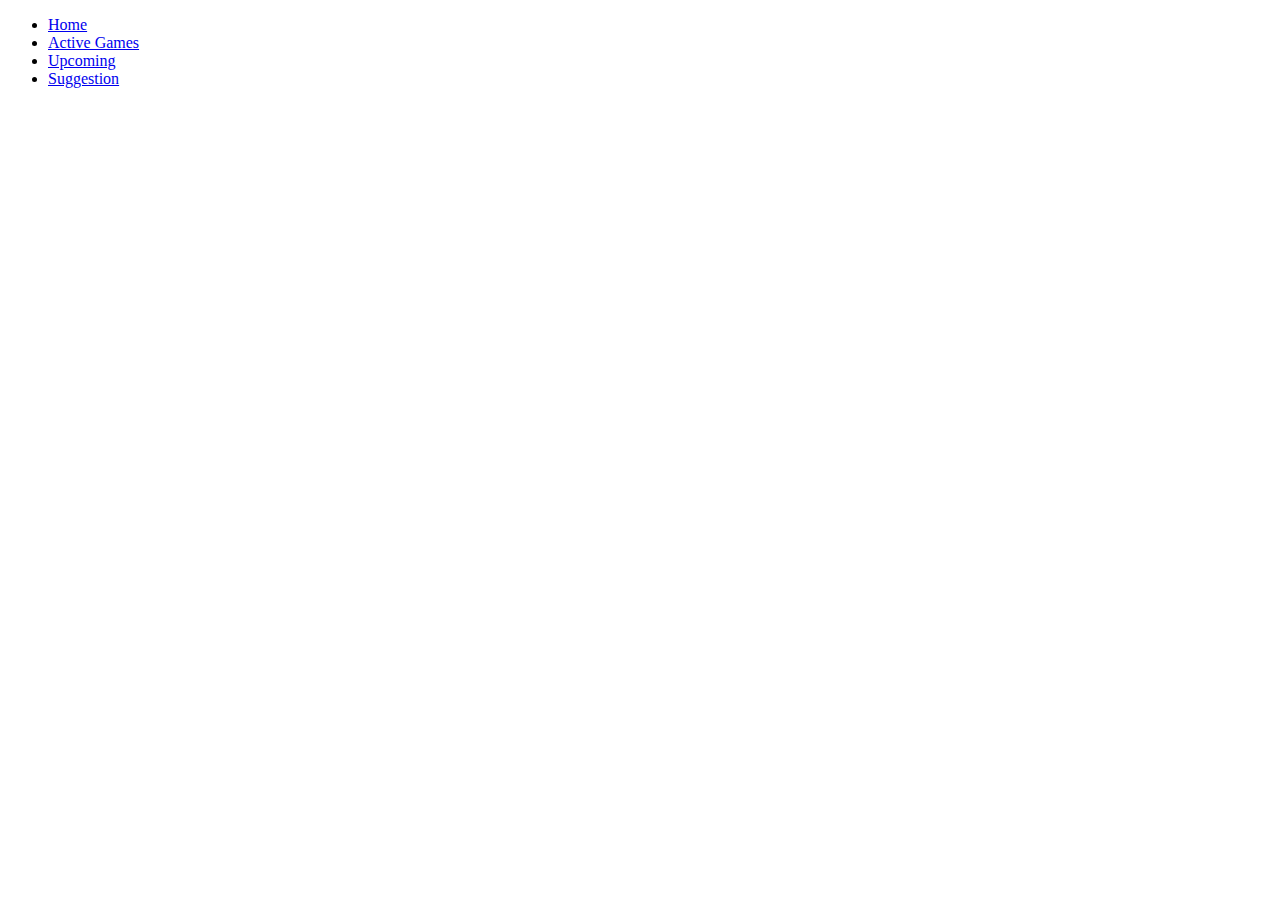
<file: ActiveGames.html>
<!DOCTYPE html>
<html lang="en">

<head>
    <meta charset="UTF-8">
    <meta http-equiv="X-UA-Compatible" content="IE=edge">
    <link rel="stylesheet" href="./css/style.css" />
    <link href="https://cdn.jsdelivr.net/npm/bootstrap@5.1.3/dist/css/bootstrap.min.css" rel="stylesheet"
        integrity="sha384-1BmE4kWBq78iYhFldvKuhfTAU6auU8tT94WrHftjDbrCEXSU1oBoqyl2QvZ6jIW3" crossorigin="anonymous">
    <meta name="viewport" content="width=device-width, initial-scale=1.0">
    <title>Games Website</title>
</head>

<body>
    <ul class="nav justify-content-center">
        <li class="nav-item">
            <a class="nav-link active" aria-current="page" href="./index.html">Home</a>
        </li>
        <li class="nav-item">
            <a class="nav-link" href="#">Active Games</a>
        </li>
        <li class="nav-item">
            <a class="nav-link" href="./upcomimg.html">Upcoming</a>
        </li>
        <li class="nav-item">
            <a class="nav-link disabled" href="./Suggestion.html">Suggestion</a>
        </li>
    </ul>
</body>

</html>
</file>
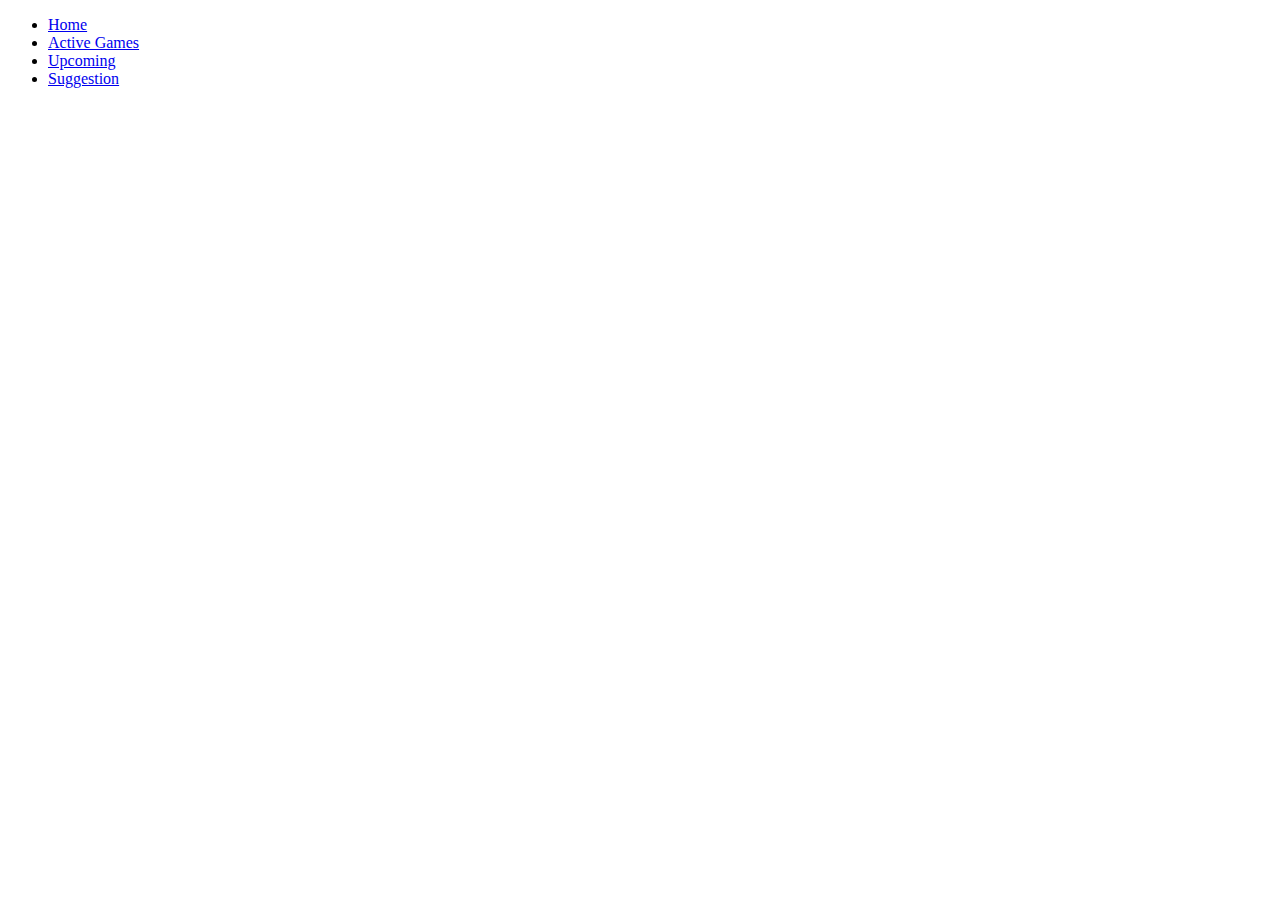
<file: Suggestion.html>
<!DOCTYPE html>
<html lang="en">

<head>
    <meta charset="UTF-8">
    <meta http-equiv="X-UA-Compatible" content="IE=edge">
    <link rel="stylesheet" href="./css/style.css" />
    <link href="https://cdn.jsdelivr.net/npm/bootstrap@5.1.3/dist/css/bootstrap.min.css" rel="stylesheet"
        integrity="sha384-1BmE4kWBq78iYhFldvKuhfTAU6auU8tT94WrHftjDbrCEXSU1oBoqyl2QvZ6jIW3" crossorigin="anonymous">
    <meta name="viewport" content="width=device-width, initial-scale=1.0">
    <title>Games Website</title>
</head>

<body>
    <ul class="nav justify-content-center">
        <li class="nav-item">
            <a class="nav-link active" aria-current="page" href="./index.html">Home</a>
        </li>
        <li class="nav-item">
            <a class="nav-link" href="./ActiveGames.html">Active Games</a>
        </li>
        <li class="nav-item">
            <a class="nav-link" href="./upcomimg.html">Upcoming</a>
        </li>
        <li class="nav-item">
            <a class="nav-link disabled" href="#">Suggestion</a>
        </li>
    </ul>
</body>

</html>
</file>
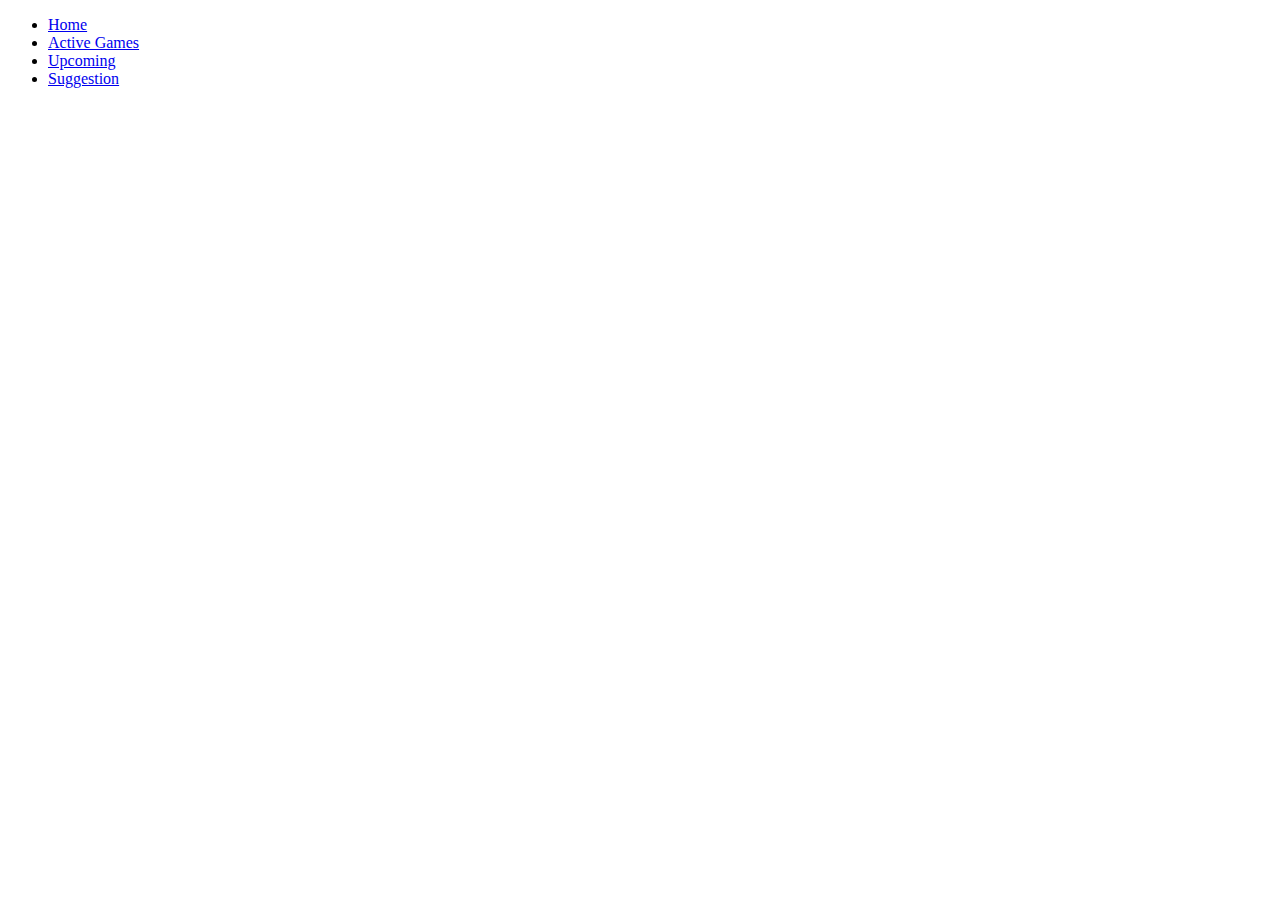
<file: upcomimg.html>
<!DOCTYPE html>
<html lang="en">

<head>
    <meta charset="UTF-8">
    <meta http-equiv="X-UA-Compatible" content="IE=edge">
    <link rel="stylesheet" href="./css/style.css" />
    <link href="https://cdn.jsdelivr.net/npm/bootstrap@5.1.3/dist/css/bootstrap.min.css" rel="stylesheet"
        integrity="sha384-1BmE4kWBq78iYhFldvKuhfTAU6auU8tT94WrHftjDbrCEXSU1oBoqyl2QvZ6jIW3" crossorigin="anonymous">
    <meta name="viewport" content="width=device-width, initial-scale=1.0">
    <title>Games Website</title>
</head>

<body>
    <ul class="nav justify-content-center">
        <li class="nav-item">
            <a class="nav-link active" aria-current="page" href="./index.html">Home</a>
        </li>
        <li class="nav-item">
            <a class="nav-link" href="./ActiveGames.html">Active Games</a>
        </li>
        <li class="nav-item">
            <a class="nav-link" href="#">Upcoming</a>
        </li>
        <li class="nav-item">
            <a class="nav-link disabled" href="./Suggestion.html">Suggestion</a>
        </li>
    </ul>
</body>

</html>
</file>
<file: css/style.css>
#Nav{
    font-size: 2rem;
}
</file>
